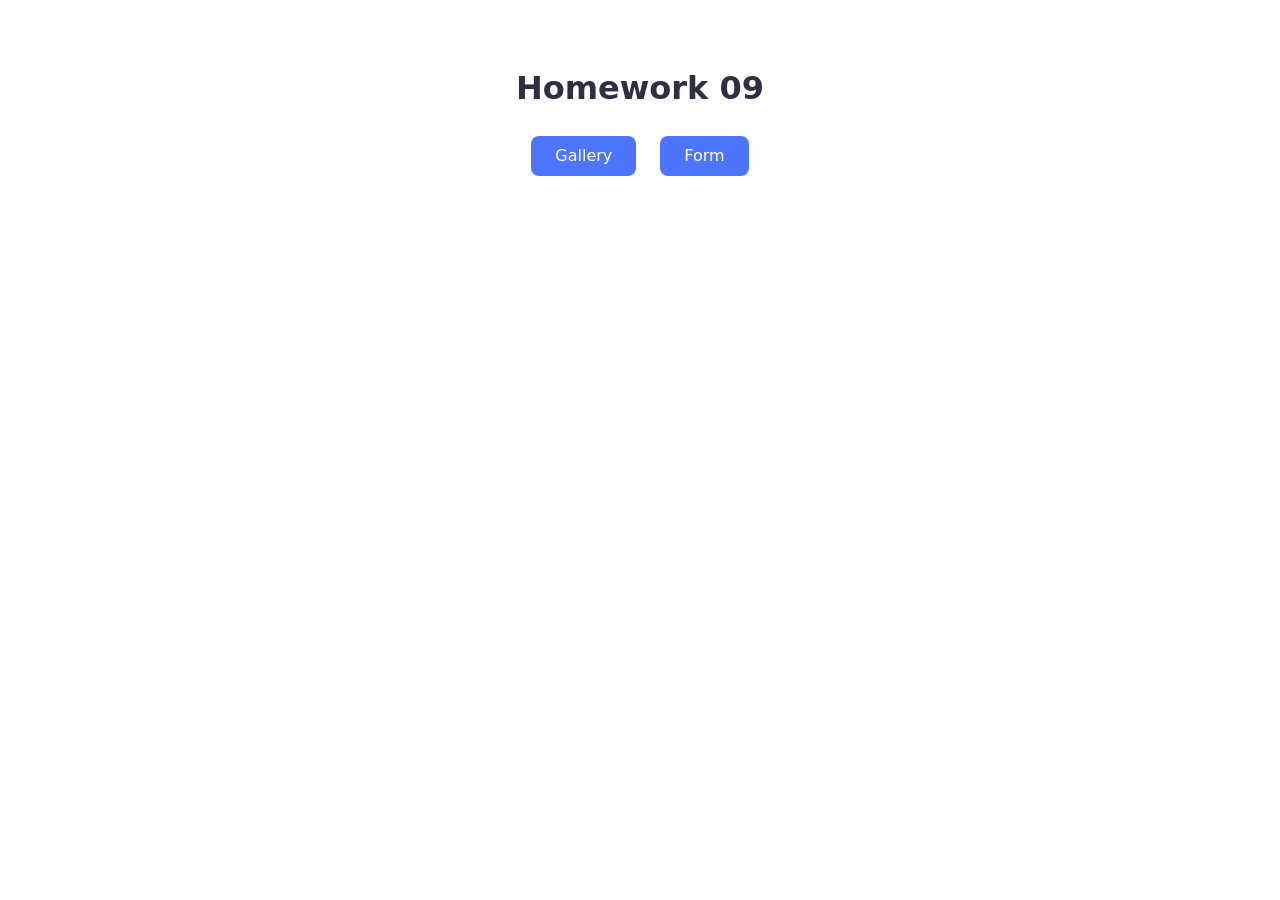
<file: src/index.html>
<!doctype html>
<html lang="en">
  <head>
    <meta charset="UTF-8" />
    <link rel="icon" type="image/svg+xml" href="/favicon.svg" />
    <meta name="viewport" content="width=device-width, initial-scale=1.0" />
    <title>Homework 09</title>
    <link rel="stylesheet" href="./css/common.css" />
    <link rel="stylesheet" href="./css/index.css" />
  </head>
  <body>
    <main class="home">
      <h1>Homework 09</h1>
      <ul class="home-list">
        <li><a class="home-link" href="./1-gallery.html">Gallery</a></li>
        <li><a class="home-link" href="./2-form.html">Form</a></li>
      </ul>
    </main>
  </body>
</html>
</file>
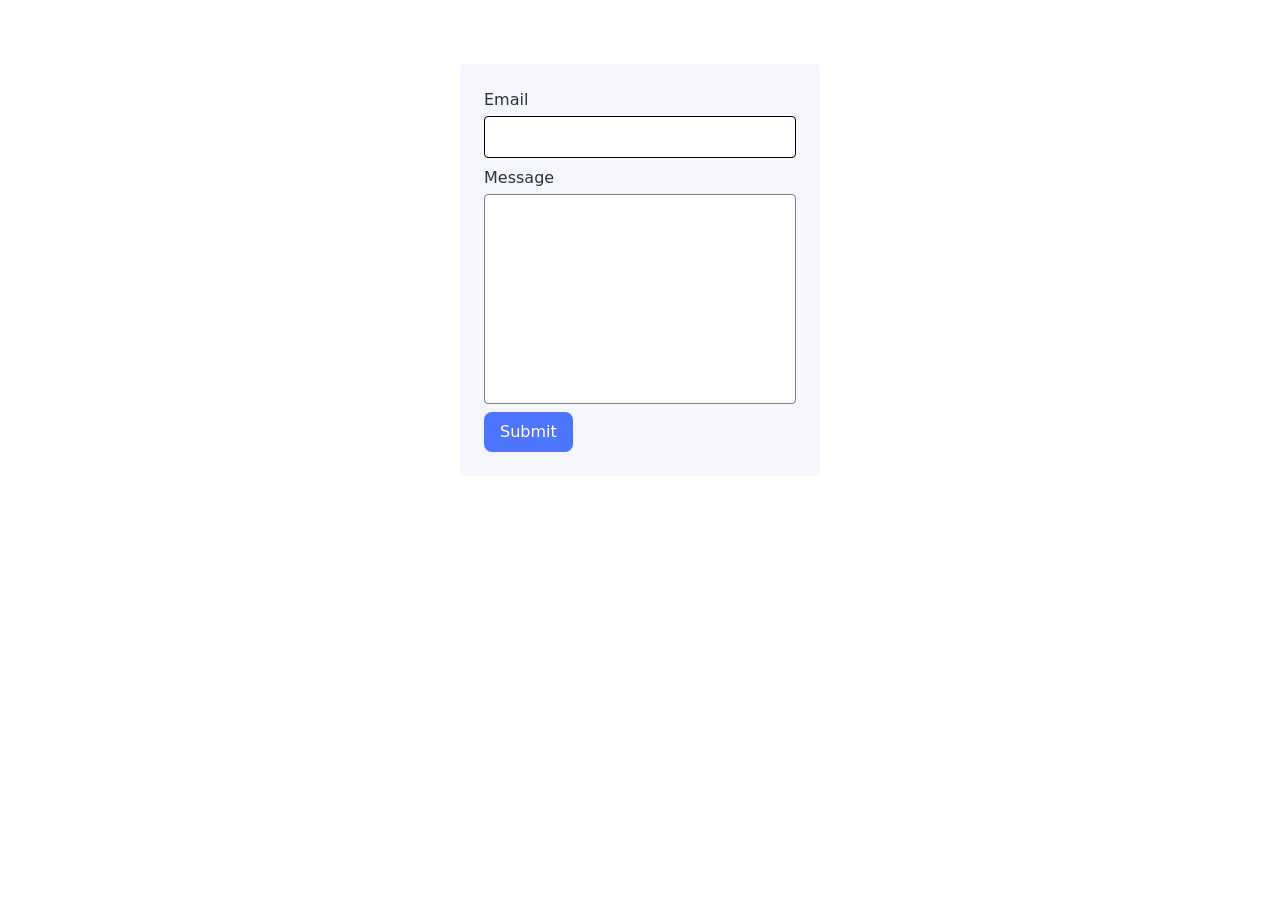
<file: src/2-form.html>
<!doctype html>
<html lang="en">
  <head>
    <meta charset="UTF-8" />
    <link rel="icon" type="image/svg+xml" href="/favicon.svg" />
    <meta name="viewport" content="width=device-width, initial-scale=1.0" />
    <title>Feedback form</title>
    <link rel="stylesheet" href="./css/common.css" />
    <link rel="stylesheet" href="./css/2-form.css" />
  </head>
  <body>
    <form class="feedback-form" autocomplete="off">
      <label>
        Email
        <input type="email" name="email" autofocus />
      </label>
      <label>
        Message
        <textarea name="message" rows="8"></textarea>
      </label>
      <button type="submit">Submit</button>
    </form>
    <script type="module" src="./js/2-form.js"></script>
  </body>
</html>
</file>
<file: src/css/common.css>
*,
*::before,
*::after {
  box-sizing: border-box;
}

body {
  margin: 0;
  font-family:
    system-ui,
    -apple-system,
    'Segoe UI',
    Roboto,
    sans-serif;
  font-size: 16px;
  line-height: 1.5;
  color: #2e2f42;
  background-color: #fff;
}

h1,
h2,
p,
ul {
  margin: 0;
  padding: 0;
}

ul {
  list-style: none;
}

a {
  color: inherit;
  text-decoration: none;
}

img {
  display: block;
  max-width: 100%;
  height: auto;
}

button {
  cursor: pointer;
}
</file>
<file: src/css/index.css>
.home {
  display: flex;
  flex-direction: column;
  align-items: center;
  gap: 24px;
  padding: 64px 16px;
}

.home-list {
  display: flex;
  gap: 24px;
}

.home-link {
  display: block;
  padding: 8px 24px;
  border-radius: 8px;
  color: #fff;
  background-color: #4e75ff;
  transition: background-color 250ms ease;
}

.home-link:hover,
.home-link:focus {
  background-color: #6c8cff;
}
</file>
<file: src/css/2-form.css>
.feedback-form {
  display: flex;
  flex-direction: column;
  gap: 8px;
  width: 360px;
  max-width: calc(100% - 32px);
  margin: 64px auto;
  padding: 24px;
  border-radius: 4px;
  background-color: #f6f6fe;
}

.feedback-form label {
  display: flex;
  flex-direction: column;
  gap: 4px;
  font-size: 16px;
  line-height: 1.5;
  color: #2e2f42;
}

.feedback-form input,
.feedback-form textarea {
  padding: 8px 16px;
  font: inherit;
  border: 1px solid #808080;
  border-radius: 4px;
  outline: none;
  transition: border-color 250ms ease;
}

.feedback-form input:hover,
.feedback-form textarea:hover,
.feedback-form input:focus,
.feedback-form textarea:focus {
  border-color: #000;
}

.feedback-form textarea {
  resize: none;
}

.feedback-form button {
  align-self: flex-start;
  padding: 8px 16px;
  font: inherit;
  font-weight: 500;
  color: #fff;
  background-color: #4e75ff;
  border: none;
  border-radius: 8px;
  transition: background-color 250ms ease;
}

.feedback-form button:hover,
.feedback-form button:focus {
  background-color: #6c8cff;
}
</file>
